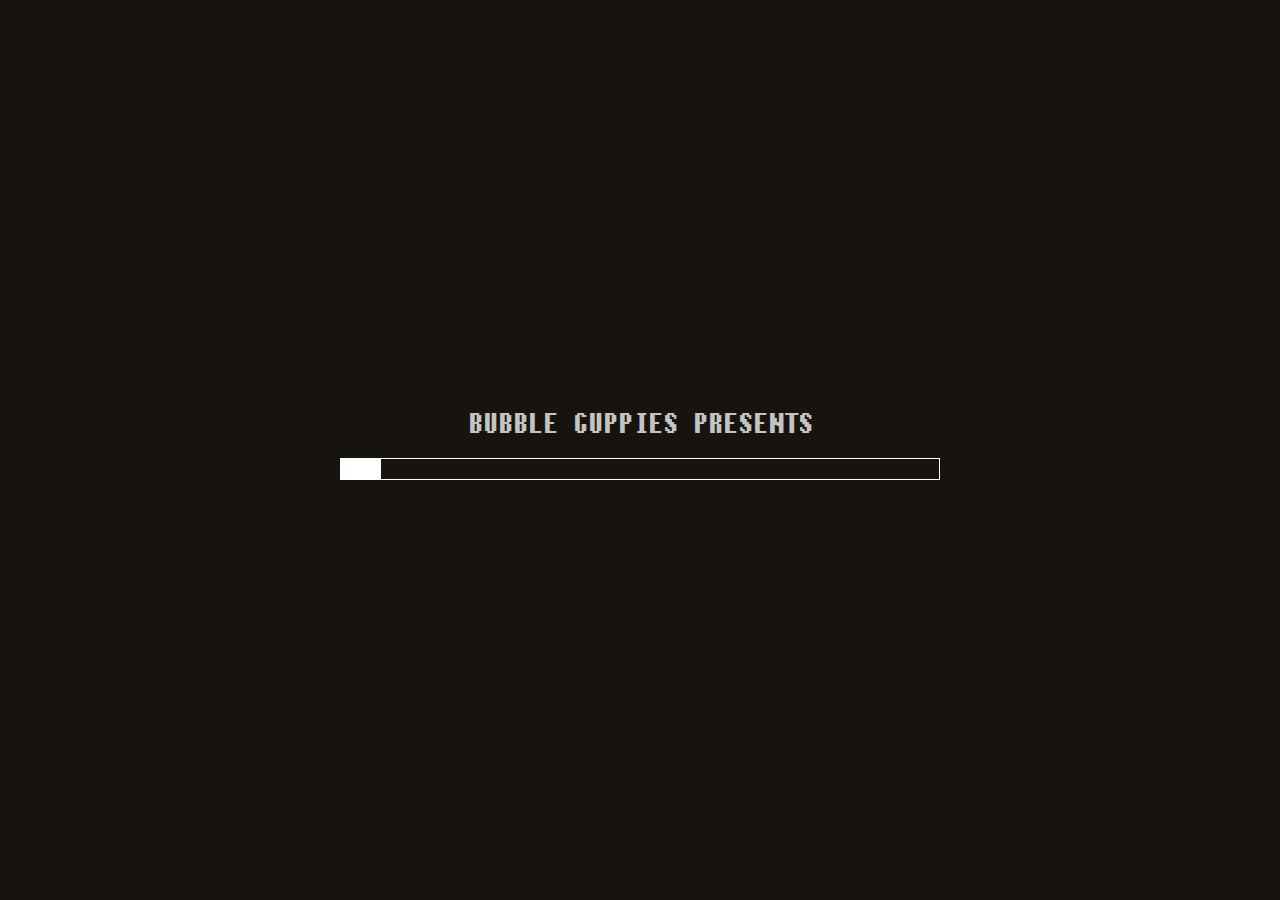
<file: index.html>
<!DOCTYPE html>
<html lang="en">
  <head>
    <meta charset="UTF-8" />
    <meta name="viewport" content="width=device-width, initial-scale=1.0" />
    <link rel="stylesheet" href="./main.css" />
    <script src="./main.js"></script>
    <title>Hackathon 2024</title>
  </head>

  <body>
    <div class="loading-container">
      <p class="subtitle">BUBBLE GUPPIES PRESENTS</p>
      <div class="loading">
        <div class="progress"></div>
      </div>
      <script>simulateLoading(5000)</script>
    </div>
  </body>
</html>
</file>
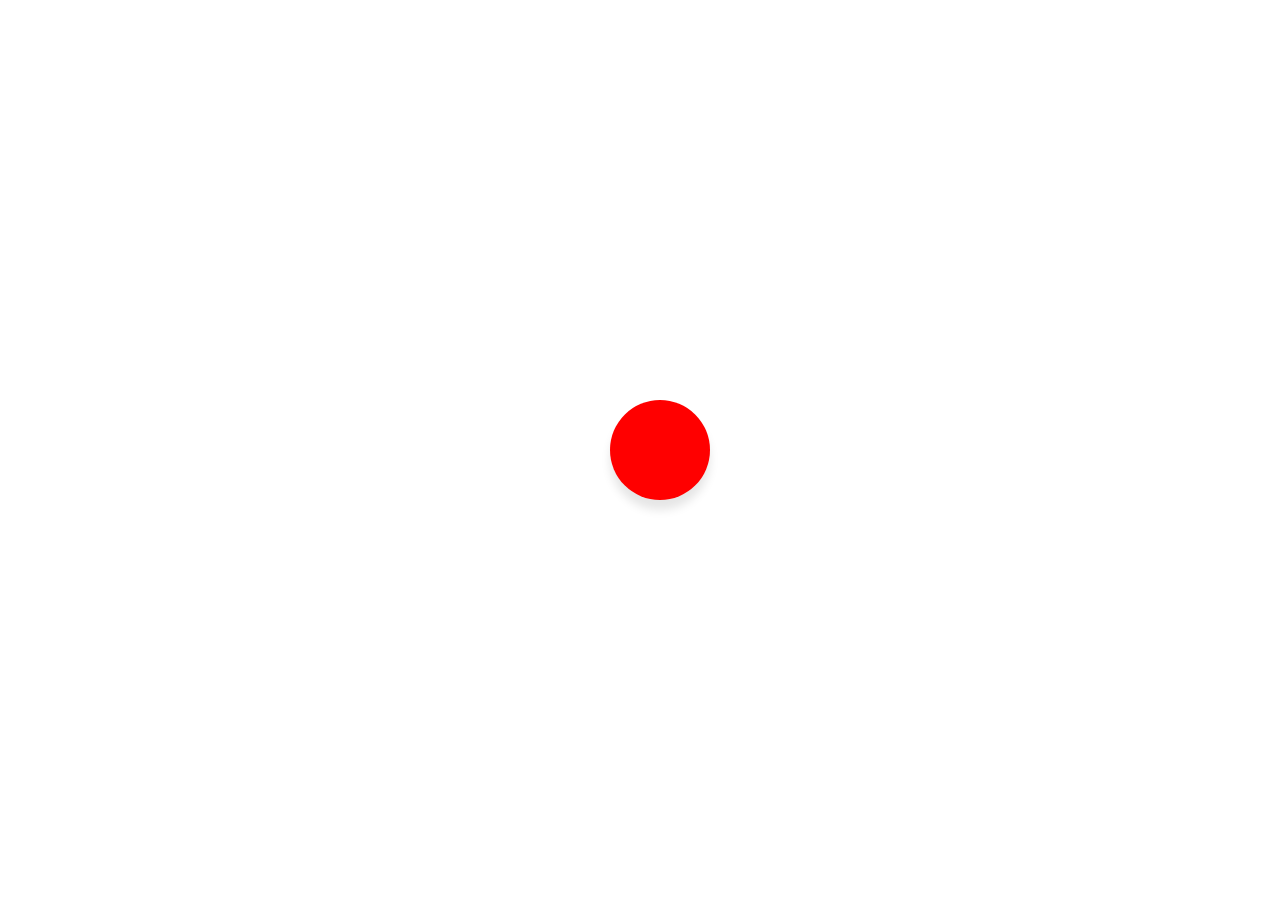
<file: src/index.html>
<!DOCTYPE html>
<html lang="en" dir="ltr">

<head>
  <meta charset="utf-8">
  <title>Hello World</title>
  <link rel="stylesheet" href="index.css">
</head>

<body>
  <ul class="container">
    <li class="item">
      <span onclick="hide()" class="object"> </span>
      <span class="popup">Some text in the Popup..</span>
    </li>
  </ul>

  <script>
    function hide() {
      var popup = document.querySelector('.item');
      popup.style.display = 'none';
    }
  </script>
</body>

</html>
</file>
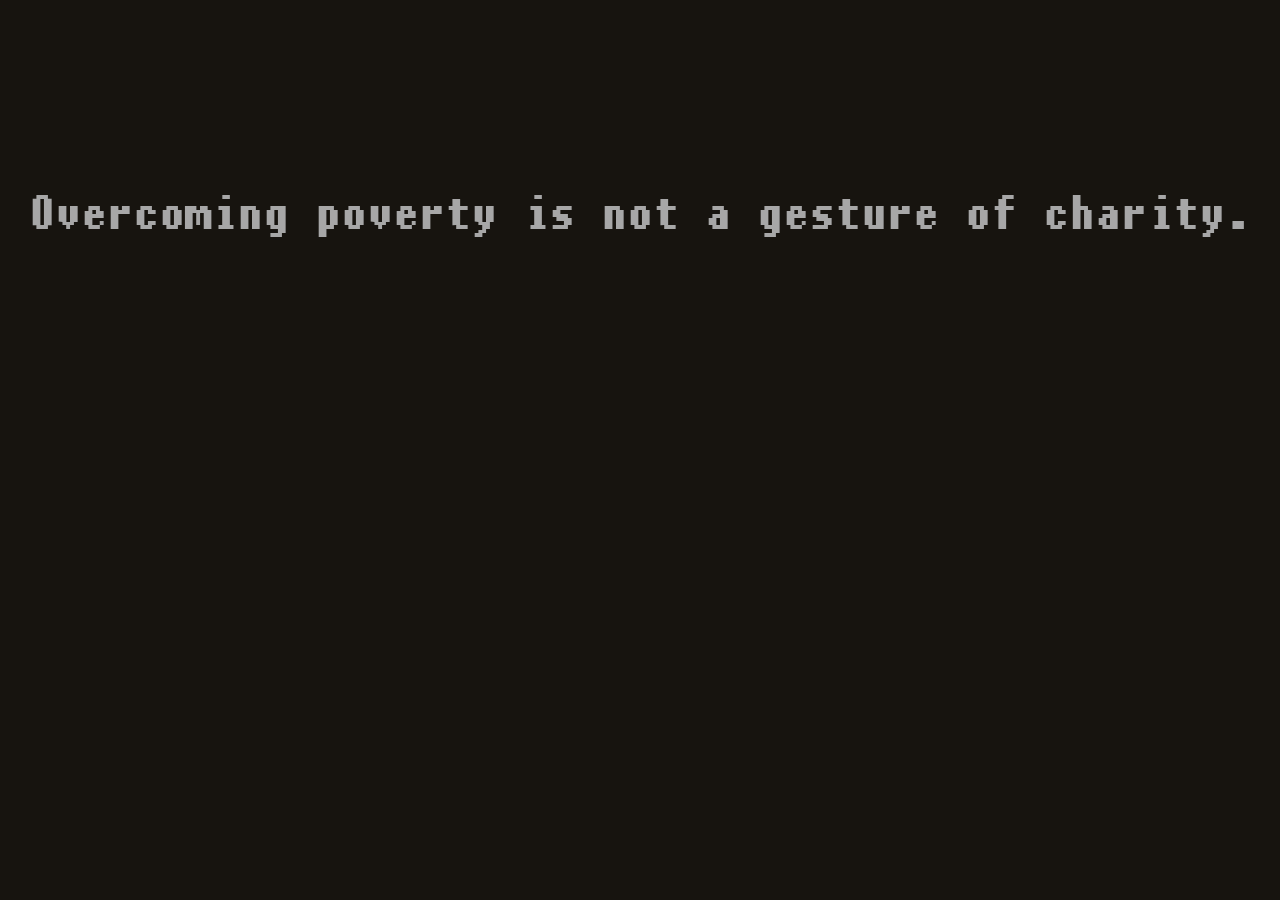
<file: cutscene.html>
<!DOCTYPE html>
<html lang="en">
  <head>
    <meta charset="UTF-8" />
    <meta nam="viewport" content="width=device-width, initial-scale=1.0" />
    <link rel="icon" href="./favicon.svg" type="image/x-icon" />
    <link rel="stylesheet" href="./main.css" />
    <script src="./main.js"></script>
    <title>Hackathon 2024</title>
  </head>

  <body>

    <script>showCutscene()</script>
    <div class="mainBody">
      <p class="cutscene-text first">Overcoming poverty is not a gesture of charity.</p>
      <p class="cutscene-text second">It is an act of <strong>justice.</strong> </p>
      <p class="cutscene-text third">It is the protection of a fundamental <strong>human right</strong>, </p>
      <p class="cutscene-text fourth">the right to <strong>dignity</strong> and a <strong>decent life</strong></p>
      <a onclick="transitionToPage('./topic-1-scene-1.html')"><div class="animated cutscene-button">Continue</div></a>
  </body>
</html>
</file>
<file: main.css>
body {
  background: #17140f;
  opacity: 0;
  transition: 0.3s;
  font-family: defaultFont;
  overflow: hidden;
}

@font-face {
  font-family: defaultFont;
  src: url("./fonts/chary.ttf");
}

@font-face {
  font-family: textFont;
  src: url("./fonts/chary.ttf");
}

h1,
h2 {
  font-family: defaultFont;
  margin: 0;
}

p,
button,
a {
  font-family: textFont;
  margin: 0;
  text-decoration: none;
}

a {
  color: grey;
}

#overhead-title {
  font-size: 65px;
  position: absolute;
  left: 0; 
  right: 0; 
  margin-left: auto; 
  margin-right: auto;
  max-width: fit-content;
  top: 2rem;
}


.mainText {
  transition: 0.3s;
  color: #17140f;
  padding: 0;
  margin: 0;
  font-size: 100px;
  margin-bottom: 2vh;
}

.subtitle {
  transition: 0.3s;
  font-size: 35px;
  color: #17140f;
  opacity: 75%;
  margin-bottom: 2vh;
}

.names {
  transition: 0.3s;
  font-size: 20px;
  color: #17140f;
  opacity: 75%;
  margin-bottom: 2vh;
}

.loading-container {
  position: absolute;
  left: calc(50% - 300px);
  top: 45%;
  width: 600px;
  text-align: center;
}

.loading {
  border: 1px solid white;
  padding: 10px;
}

.progress {
  position: absolute;
  background-color: white;
  color: white;
  width: 0px;
  padding: 10px;
  bottom: 1px;
  left: 0px;
}

.mainBody {
  position: absolute;
  top: 40%;
  left: 50%;
  margin-right: -50%;
  transform: translate(-50%, -50%);
  text-align: center;
}

.iconResize {
  height: 28;
}

.btn-icon {
  transition: 0.3s;
  zoom: 5%;
  filter: brightness(0.5);
  padding: 150px;
}

.btn-down {
  zoom: 2%;
  filter: brightness(0.5);
  margin-left: 40vh;
  transition: 0.3s;
}

.btn-menu {
  margin-top: 2.5vh;
  display: flex;
  margin-bottom: 2vh;
  align-items: center;
  justify-content: center;
}

.darkMode {
  background-color: #17140f;
  color: white;
}

.dropdown {
  display: flex;
  justify-content: center;
}

.dropdown-btn {
  padding: 0.5vh 1vh 0.5vh 1vh;
}

.dropdown-btn:hover {
  background-color: rgb(0, 0, 0, 0.1);
  transition: all 0.3s ease;
}

.darkModeIcon {
  transition: 0.3s;
  zoom: 5%;
  filter: brightness(0.5);
  position: absolute;
  top: 200px;
  right: 200px;
  visibility: hidden;
}

.darkModeIcon:hover {
  transform: scale(1.2);
  transition: all 0.2s ease;
}

.darkModeText {
  transition: 0.3s;
  color: white;
}

.dropdown-content {
  background-color: rgba(0, 0, 0, 0.2);
  position: absolute;
  display: grid;
  grid-template-columns: auto auto;
  column-gap: 1vh;
  margin-top: 4vh;
  padding: 1vh 2vh 1vh 2vh;
  z-index: 1;
  opacity: 0;
  visibility: hidden;
  transition: visibility 0s 0.15s, opacity 0.15s linear;
}

.dropdown-content a {
  display: block;
  padding: 0.5vh 1vh;
}

.dropdown-content a:hover {
  background-color: rgba(0, 0, 0, 0.2);
}

.show {
  opacity: 1;
  visibility: visible;
  transition: opacity 0.15s ease-in;
}

.dropdown-rotate {
  transform: rotate(180deg);
  transition: transform 0.2s ease-out;
}

/* Poverty */

#project-container {
  display: flex;
  place-items: center;
  place-content: center;
  width: 100%;
  height: 100%;
  background-repeat: no-repeat;
  background-position: center;
  background-size: contain;
  opacity: 100%;
  transition: 0.6s;
}

#project-body {
  display: flex;
  width: 90%;
  height: 90%;
}

#project-text {
  position: relative;
  width: 30%;
  padding-right: 3vw;

  .preview-title {
    font-family: "Roboto Mono", monospace;
  }

  h1 {
    font-size: 4vw;
    margin-bottom: 30px;
  }

  .preview-description {
    font-size: 2vw;
  }

  #project-properties {
    margin-top: 3vh;
  }

  .tag-container {
    position: absolute;
  }

  .project-tag {
    border: #4e4e4e solid 2px;
    padding: 0.5vw;
    margin: 0;
    display: inline-flex;
    font-size: 1.5vw;
    font-size: 1vw;
    margin-right: 0.5vw;
  }
}

#project-buttons {
  position: absolute;
  bottom: 0;
}

#project-preview {
  display: inline;
  place-content: center;
  place-items: center;
  width: 70%;
  overflow-y: scroll;
}

.preview-content {
  -webkit-box-sizing: border-box; /* Safari/Chrome, other WebKit */
  -moz-box-sizing: border-box; /* Firefox, other Gecko */
  box-sizing: border-box; /* Opera/IE 8+ */
  width: calc(100% - 20px);
  height: auto;
  margin: 10px;
  padding: 0;
}

.scrollbar {
  scrollbar-color: #4e4e4e transparent;
}

.project-btn {
  display: inline-flex;
  align-items: center;
  border: #4e4e4e solid 2px;
  padding: 0.5vw;
  margin: 0;
  margin-right: 0.5vw;
  cursor: pointer;

  p {
    font-size: 1vw;
    margin-left: 0.3vw;
    margin-right: 0.3vw;
  }
}

.project-btn:hover {
  transition-duration: 0.3s;
  opacity: 0.5;
}

.direction {
  position: fixed;
  top: 50%;

  img:hover {
    transition-duration: 0.3s;
    transform: scale(1.5);
  }
}

#right-direction {
  right: 1%;
}

#left-direction {
  left: 1%;
}

.start-button {
  position: relative;
  top: 56px;
  width: 260px;
  font-size: 36px;
  padding: 24px;
  left: calc(50% - 148px);
}

.inventory {
  position: absolute;
  bottom: 16px;
  right: 36px;
  width: 150px;
  font-size: 24px;
  padding: 16px;
  text-align: center;
}

.end-button {
  position: absolute;
  bottom: 36px;
  right: 36px;
  width: 150px;
  font-size: 24px;
  padding: 16px;
  text-align: center;
  opacity: 0; /* Initially hidden */
  transition: opacity 2s; /* Transition duration */
}

.animated {
  transition-duration: 0.3s;
  background-color: transparent;
  border: 1px solid white;
  font-family: defaultFont;
  cursor: pointer;
  color: white;
  background-color: #17140f;
}

.animated:hover {
  background-color: white;
  color: #17140f;
}

.home-button {
  position: absolute;
  top: 24px;
  left: 36px;
  width: 36px;
  font-size: 24px;
  padding: 16px;
  text-align: center;
}

.home-button img {
  position: relative;
  filter: invert(1);
  transition-duration: 0.3s;
  width: 24px;
}

.home-button:hover img {
  filter: invert(0);
}

.inventory img {
  position: relative;
  top: 4px;
  filter: invert(1);
  transition-duration: 0.3s;
  width: 24px;
  margin-right: 12px;
}

.inventory:hover img {
  filter: invert(0);
}

.tagcloud {
  font-family: "Poppins", sans-serif;
  font-size: 20px;
  font-weight: 650;
  margin-left: 30%;
}
.tagcloud--item:hover {
  color: #36454f;
}

.content {
  opacity: 0.3;
  position: absolute;
  top: 50px;
  left: 50%;
  transform: translate(-80%, 0);
  z-index: -1;
}

.ending {
  opacity: 100%;
  transition-duration: 7s;
}

.scene-count {
  color: white;
  position: absolute;
  left: 2rem;
  bottom: 2rem;
  font-size: 40px;
}

.cutscene-text {
  font-size: 60px;
  transition-duration: 0.6s;
  color: rgb(167, 167, 167);
}

.second {
  opacity: 0;
}

.third {
  opacity: 0;
}

.fourth {
  opacity: 0;
}

.cutscene-text strong {
  color: white;
}

.cutscene-button {
  position: relative;
  top: 56px;
  width: 220px;
  font-size: 24px;
  padding: 16px;
  left: calc(50% - 122px);
  opacity: 0;
  transition-duration: 0.6s;
}

#left-hand {
  position: absolute;
  color: #4e4e4e;
  right: 40%;
  top: -100%;
  scale: 1;
  overflow: hidden;
  opacity: 0.1;
  -webkit-animation: breathing 8s ease-out infinite normal;
  animation: breathing 8s ease-out infinite normal;
}

#right-hand {
  position: absolute;
  color: #4e4e4e;
  opacity: 0.1;
  scale: 1;
  left: 40%;
  top: -100%;
  -webkit-animation: breathing 8s ease-out infinite normal;
  animation: breathing 8s ease-out infinite normal;
}

@-webkit-keyframes breathing {
  0% {
    -webkit-transform: scale(0.9);
    transform: scale(0.9);
  }

  25% {
    -webkit-transform: scale(1);
    transform: scale(1);
  }

  60% {
    -webkit-transform: scale(0.9);
    transform: scale(0.9);
  }

  100% {
    -webkit-transform: scale(0.9);
    transform: scale(0.9);
  }
}

@keyframes breathing {
  0% {
    -webkit-transform: scale(0.9);
    -ms-transform: scale(0.9);
    transform: scale(0.9);
  }

  25% {
    -webkit-transform: scale(1);
    -ms-transform: scale(1);
    transform: scale(1);
  }

  50% {
    -webkit-transform: scale(0.9);
    -ms-transform: scale(0.9);
    transform: scale(0.9);
  }

  75% {
    -webkit-transform: scale(1);
    -ms-transform: scale(1);
    transform: scale(1);
  }

  100% {
    -webkit-transform: scale(0.9);
    -ms-transform: scale(0.9);
    transform: scale(0.9);
  }
}

.inventory-item {
  width: 50px;
  padding: 10px;
  opacity: 0;
}

.inventory-bar {
  background: #17140f;
  border: 1px solid white;
  position: absolute;
  bottom: 45px;
  padding-left: 12px;
  padding-right: 12px;
}

.share-results {
  position: absolute;
  bottom: 36px;
  left: 36px;
  width: 200px;
  font-size: 24px;
  padding: 16px;
  text-align: center;
}

.results-container {
  position: absolute;
  left: 50%;
  transform: translate(-50%, -40%);
  top: 5%;
  border: 1px solid white;
  background-color: #17140f;
  transition: opacity 0.6s;
}

.results-button {
  position: absolute;
  top: 200px;
  left: calc(50% - 118px);
  width: 220px;
  font-size: 32px;
  padding: 20px;
  text-align: center;
  opacity: 0;
  transition: opacity 0.6s;
}

.choice-modal {
  position: absolute;
  top: 300px;
  height: 250px;
  width: 800px;
  left: calc(50% - 400px);
  border: 1px solid white;
  background-color: #17140f;
  z-index: 10;
  box-shadow: 0 200px 400px rgba(0, 0, 0, 0.5); /* Increased values for a more obvious shadow */
}

.choice-button-1 {
  left: calc(50% - 350px);
}

.choice-button-2 {
  left: calc(50% - 100px);
}

.choice-button-3 {
  left: calc(50% + 150px);
}

.modal-text {
  padding: 16px;
}

.modal-title {
  text-align: center;
  padding: 16px;
  font-size: 32px;
}

.choice-button {
  position: absolute;
  bottom: 40px;
  width: 180px;
  font-size: 20px;
  padding: 14px;
  text-align: center;
}

.coins {
  display: none;
}

.clothing {
  display: none;
}

.mirror {
  display: none;
}

.food {
  display: none;
}

.wheel {
  display: none;
}

.shoes {
  display: none;
}

.doll {
  display: none;
}

.laptop {
  display: none;
}

.finding-items {
  scale: 1;
  transition: 0.6s;
}

.finding-items:hover {
  scale: 1.2;
  transition: 0.6s;
}

.survivor {
  opacity: 0;
}

.striver {
  opacity: 0;
}

.helper {
  opacity: 0;
}

.innovator {
  opacity: 0;
}

.advocate {
  opacity: 0;
}
</file>
<file: src/index.css>
body {
  margin: 0;
  padding: 0;
  display: flex;
  justify-content: center;
  align-items: center;
  height: 100vh;
}

.container {
  display: inline-flex;
  justify-content: center;
}

.container .item {
  position: relative;
  background: red;
  border-radius: 50%;
  padding: 15px;
  margin: 10px;
  width: 70px;
  height: 70px;
  font-size: 1.1rem;
  display: flex;
  justify-content: center;
  align-items: center;
  flex-direction: column;
  box-shadow: 0 10px 10px rgba(0, 0, 0, 0.1);
  cursor: pointer;
  transition: all 0.2s cubic-bezier(0.68, -0.55, 0.27, 1.55);
}

.object {
  width: 50px;
  height: 50px;
  display: inline-block;
  background: transparent;
}

.container .popup {
  position: absolute;
  top: 0;
  font-size: 0.8rem;
  background: #fff;
  color: black;
  padding: 5px 8px;
  border-radius: 5px;
  box-shadow: 0 10px 10px rgba(0, 0, 0, 0.1);
  opacity: 0;
  pointer-events: none;
  display: flex;
  justify-content: center;
  align-items: center;
  text-align: center;
  transition: all 1s ease-in-out;
}

.container .popup::before {
  position: absolute;
  content: "";
  height: 8px;
  width: 8px;
  background: #fff;
  bottom: -3px;
  left: 50%;
  transform: translate(-50%) rotate(45deg);
  transition: all 1s ease-in-out;
}

.container .item:hover .popup {
  top: -45px;
  opacity: 1;
  visibility: visible;
  pointer-events: auto;
}

.container .item:hover span,
.container .item:hover .popup {
  text-shadow: 0px -1px 0px rgba(0, 0, 0, 0.1);
}

code {
  font-family: source-code-pro, Menlo, Monaco, Consolas, 'Courier New',
    monospace;
}
</file>
